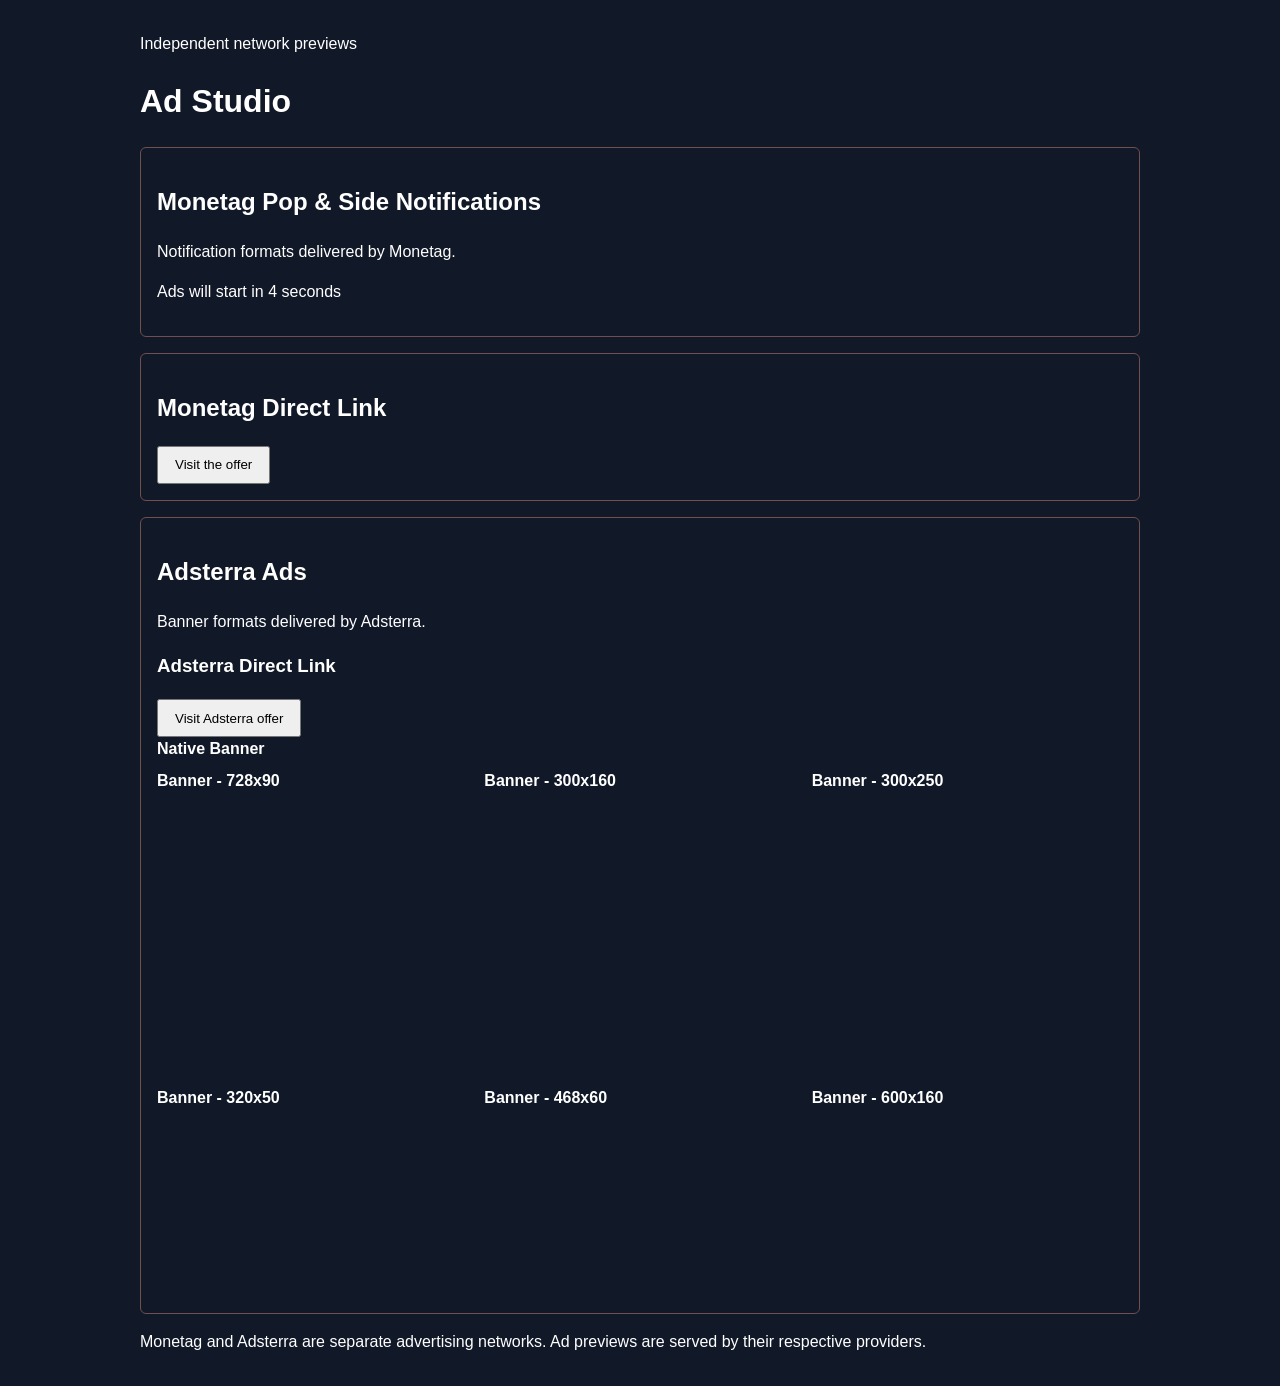
<file: index.html>
<!DOCTYPE html>
<html lang="en">
<head>
    <meta charset="UTF-8">
    <meta name="viewport" content="width=device-width, initial-scale=1.0">
    <title>Redirecting to Ad Studio</title>
    <meta http-equiv="refresh" content="0; url=ADS.html">
    <script>
        window.location.replace("ADS.html");
    </script>
</head>
<body>
    <p>Redirecting to <a href="ADS.html">Ad Studio</a>...</p>
</body>
</html>
</file>
